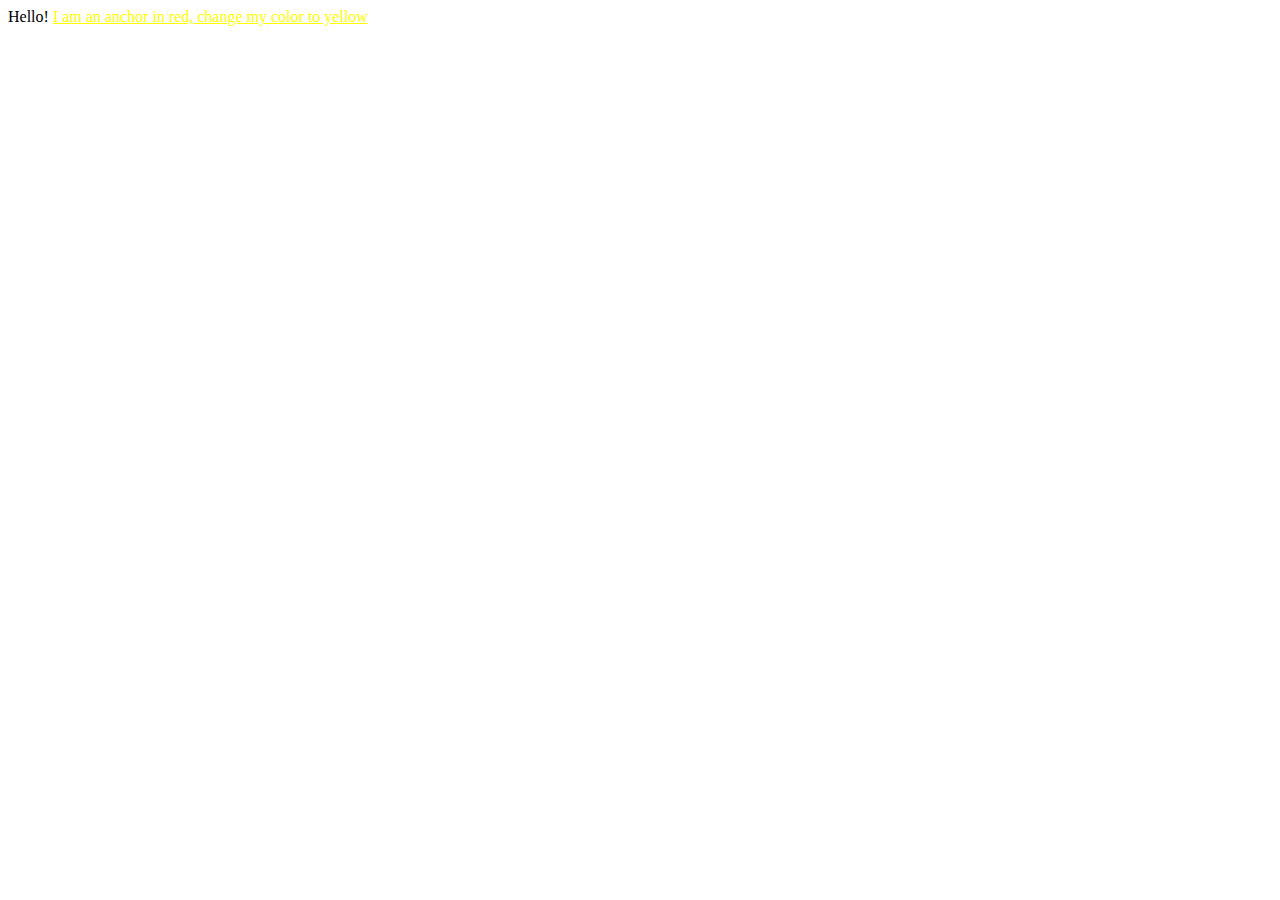
<file: exercises/01.2-Your-First-Style/index.html>
<!DOCTYPE html>
<html>
	<head>
		<style>
			a {
				/* change this style to blue */
				color: yellow;
			}
		</style>
	</head>
	<body>
		Hello! <a href="#">I am an anchor in red, change my color to yellow</a>
	</body>
</html>
</file>
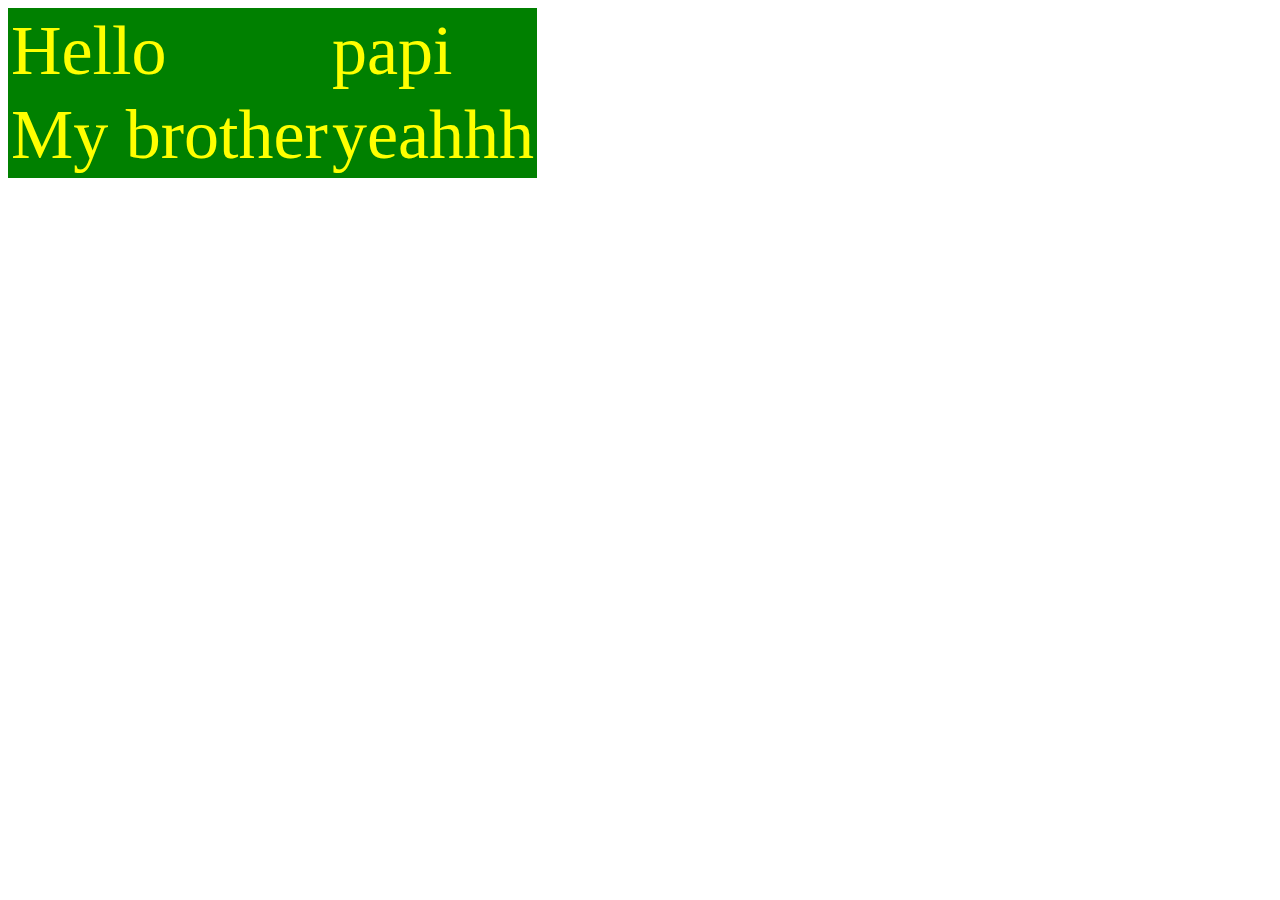
<file: exercises/03-Inline-Styles/index.html>
<!DOCTYPE html>
<html>
	<head>
		<title>03 Inline Styles</title>
	</head>
	<style>
		table {
			background: green;
			font-size: 70px;
			color: yellow;
		}
	</style>
	<body>
		<table>
			<tr>
				<td>Hello</td>
				<td>papi</td>
			</tr>
			<tr>
				<td>My brother</td>
				<td>yeahhh</td>
			</tr>
		</table>
	</body>
</html>
</file>
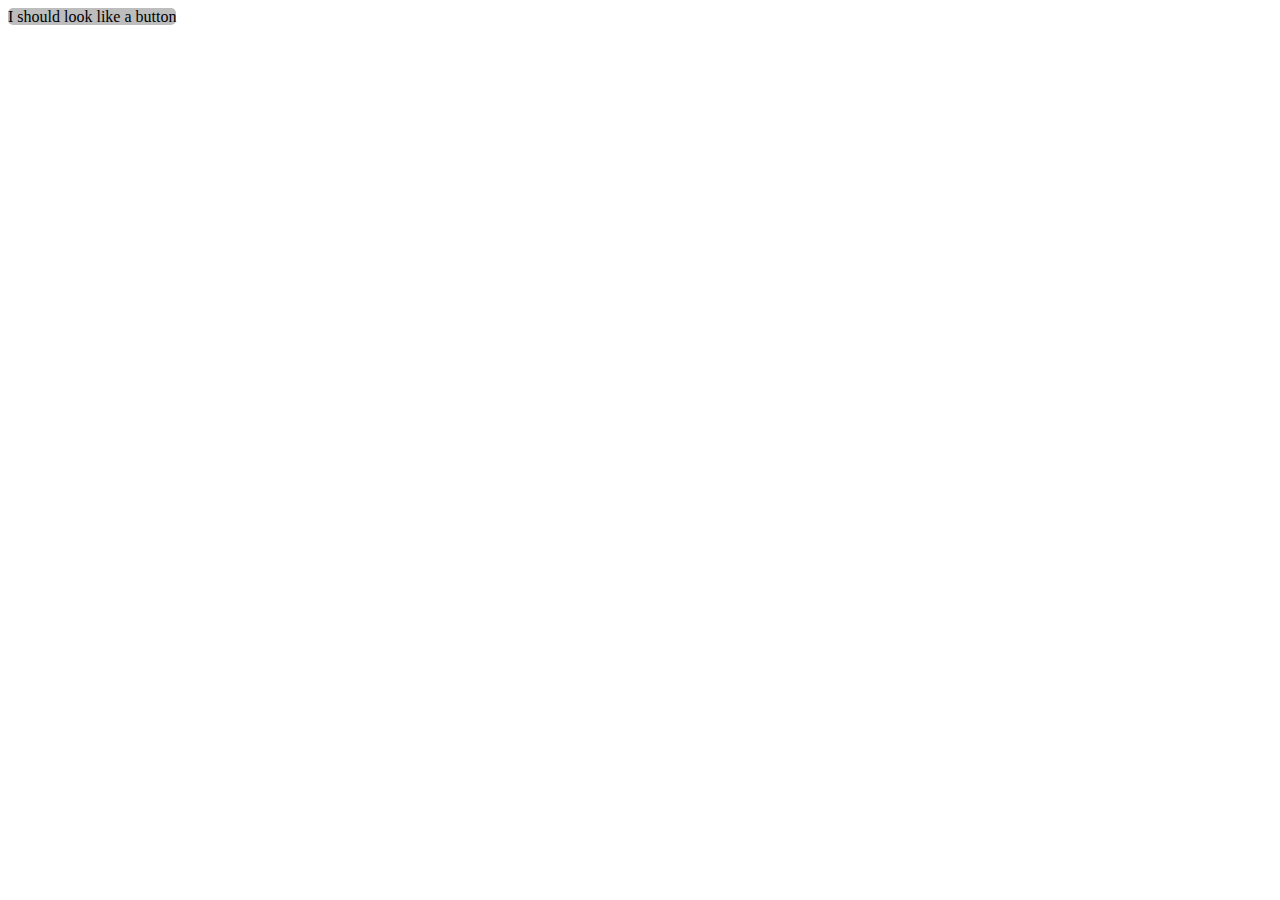
<file: exercises/04.3-id-Selector/index.html>
<!DOCTYPE html>
<html>
	<head>
		<link rel="stylesheet" type="text/css" href="./styles.css" />
		<title>04.3 ID selector</title>
	</head>

	<body>
		<span id="button1">I should look like a button</span>
	</body>
</html>
</file>
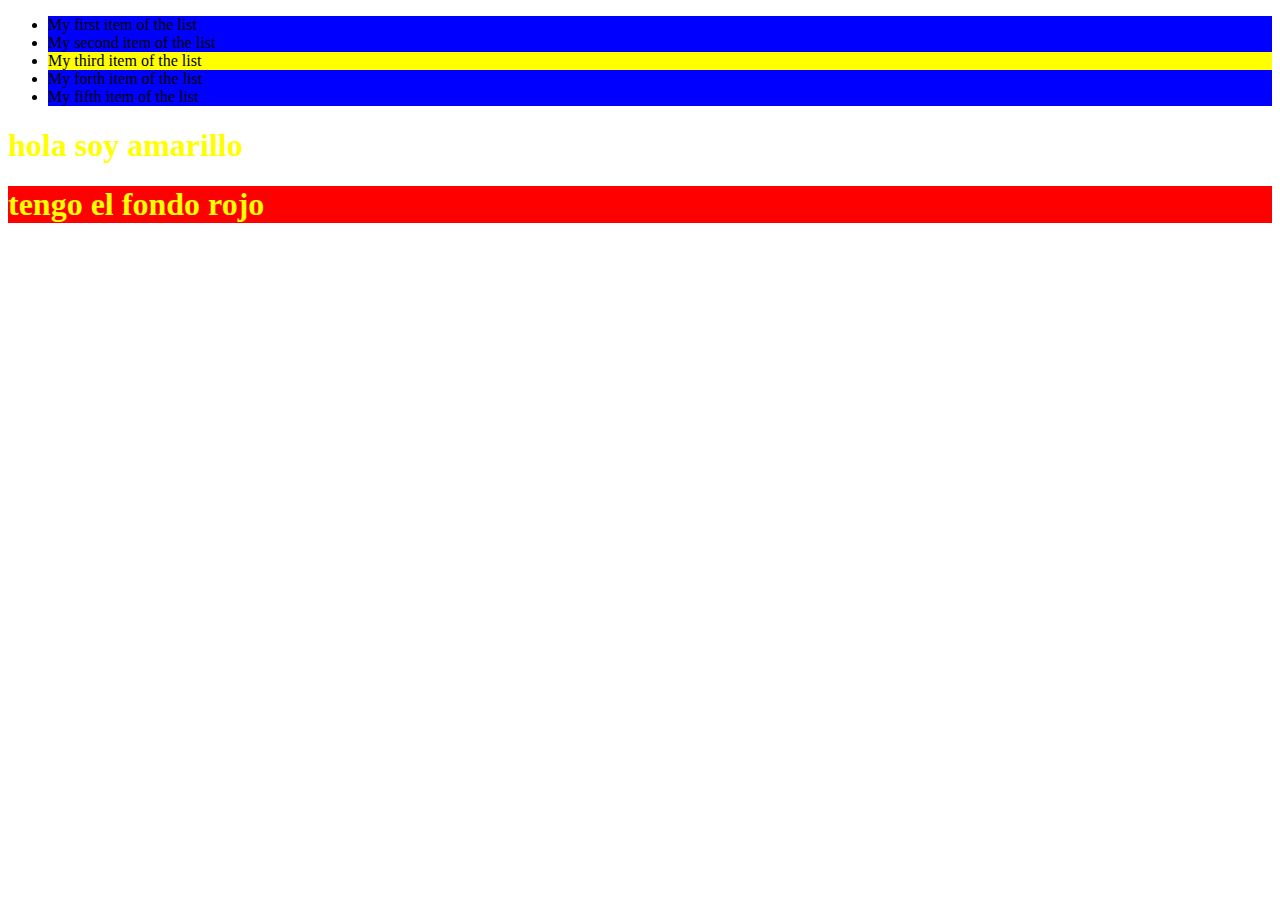
<file: exercises/05-Specificity/index.html>
<!DOCTYPE html>
<html>
	<head>
		<meta charset="utf-8" />
		<meta name="viewport" content="width=device-width" />
		<link rel="stylesheet" type="text/css" href="./styles.css" />
		<title>05 Specificity</title>
	</head>
	<body>
		<ul>
			<li>My first item of the list</li>
			<li>My second item of the list</li>
			<li id="thirditem">My third item of the list</li>
			<li>My forth item of the list</li>
			<li>My fifth item of the list</li>
		</ul>
		<h1>hola soy amarillo</h1>
		<h1 id="second">tengo el fondo rojo</h1>
	</body>
</html>
</file>
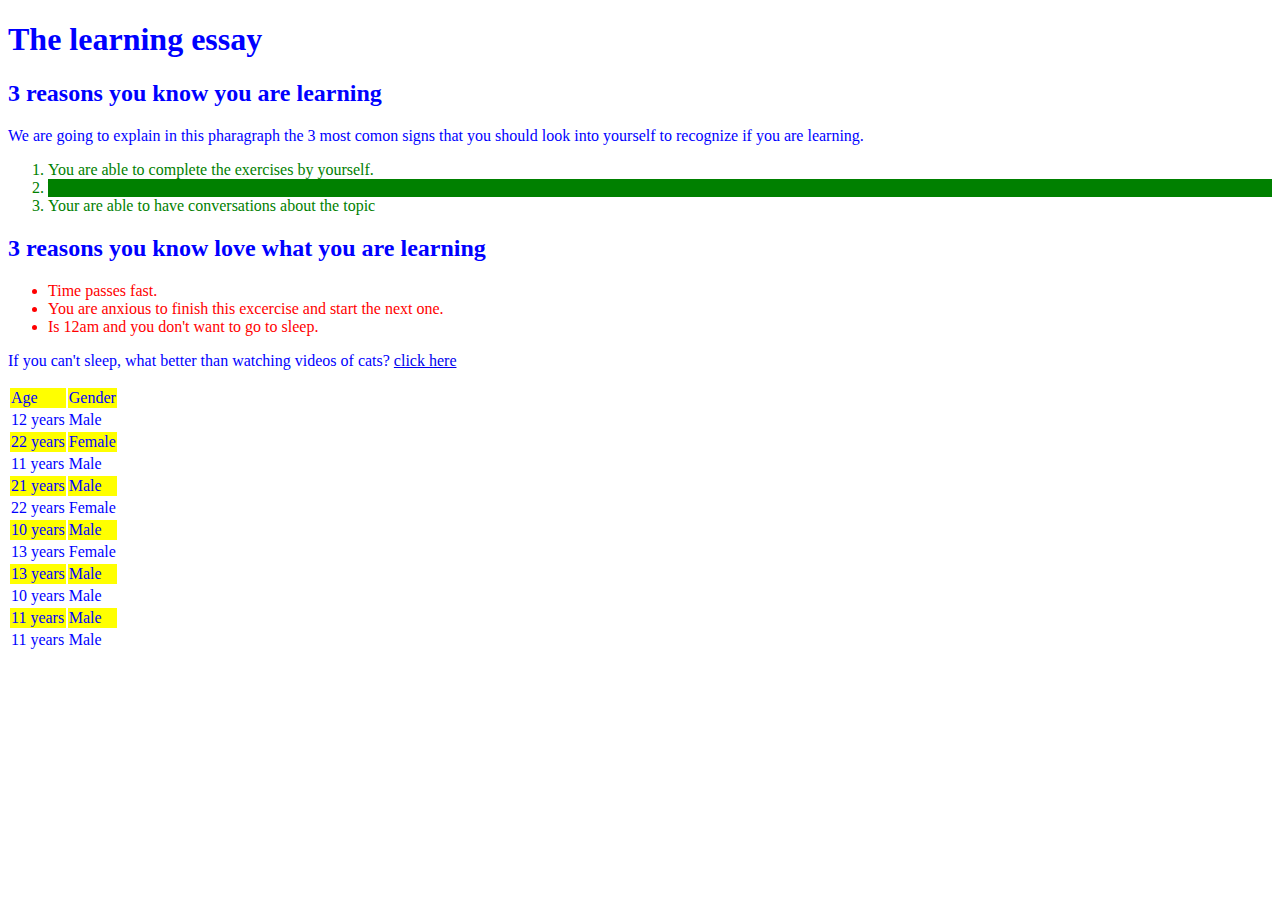
<file: exercises/07-Very-Specific-Rules/index.html>
<!DOCTYPE html>
<html>
	<head>
		<meta charset="utf-8" />
		<meta name="viewport" content="width=device-width" />
		<link rel="stylesheet" type="text/css" href="./styles.css" />
		<title>07 Very Specific Rules</title>
	</head>
	<body>
		<h1>The learning essay</h1>
		<h2>3 reasons you know you are learning</h2>
		<p id="id1">
			We are going to explain in this pharagraph the 3 most comon signs that you should look into yourself to recognize if you are learning.
		</p>
		<ol>
			<li>You are able to complete the exercises by yourself.</li>
			<li style="background-color: green">You understand what the teacher is talking about</li>
			<li>Your are able to have conversations about the topic</li>
		</ol>
		<h2>3 reasons you know love what you are learning</h2>
		<ul>
			<li id="ulre">Time passes fast.</li>
			<li id="ulre">You are anxious to finish this excercise and start the next one.</li>
			<li id="ulre">Is 12am and you don't want to go to sleep.</li>
		</ul>
		<p>
			If you can't sleep, what better than watching videos of cats?
			<a href="https://www.youtube.com/watch?v=WEgWMOzQ8IE">click here</a>
		</p>

		<table>
			<tr>
				<td>Age</td>
				<td>Gender</td>
			</tr>
			<tr>
				<td>12 years</td>
				<td>Male</td>
			</tr>
			<tr>
				<td>22 years</td>
				<td>Female</td>
			</tr>
			<tr>
				<td>11 years</td>
				<td>Male</td>
			</tr>
			<tr>
				<td>21 years</td>
				<td>Male</td>
			</tr>
			<tr>
				<td>22 years</td>
				<td>Female</td>
			</tr>
			<tr>
				<td>10 years</td>
				<td>Male</td>
			</tr>
			<tr>
				<td>13 years</td>
				<td>Female</td>
			</tr>
			<tr>
				<td>13 years</td>
				<td>Male</td>
			</tr>
			<tr>
				<td>10 years</td>
				<td>Male</td>
			</tr>
			<tr>
				<td>11 years</td>
				<td>Male</td>
			</tr>
			<tr>
				<td>11 years</td>
				<td>Male</td>
			</tr>
		</table>
	</body>
</html>
</file>
<file: exercises/04.3-id-Selector/styles.css>
#button1 {
	background: #bdbdbd;
	border: #5e5e5e;
	border-radius: 5px;
}
</file>
<file: exercises/05-Specificity/styles.css>
ul li {
	background: blue;
}

#thirditem {
	background: yellow;
}
/****** DON NOT EDIT ANYTHING ABOVE THIS LINE ****/

h1 {
	color: yellow;
}
#second {
	background: red;
}
</file>
<file: exercises/07-Very-Specific-Rules/styles.css>
/** Insert your code here **/

tr:nth-child(odd) {
	background: yellow;
}
#ulre {
	color: red;
}

/*********** READ ONLY BLOCK ******
You CAN NOT UPDATE anything from here on,
only add lines of code on top of this lines
**/

body {
	color: blue;
}

ul li,
ol li {
	color: green;
}
</file>
